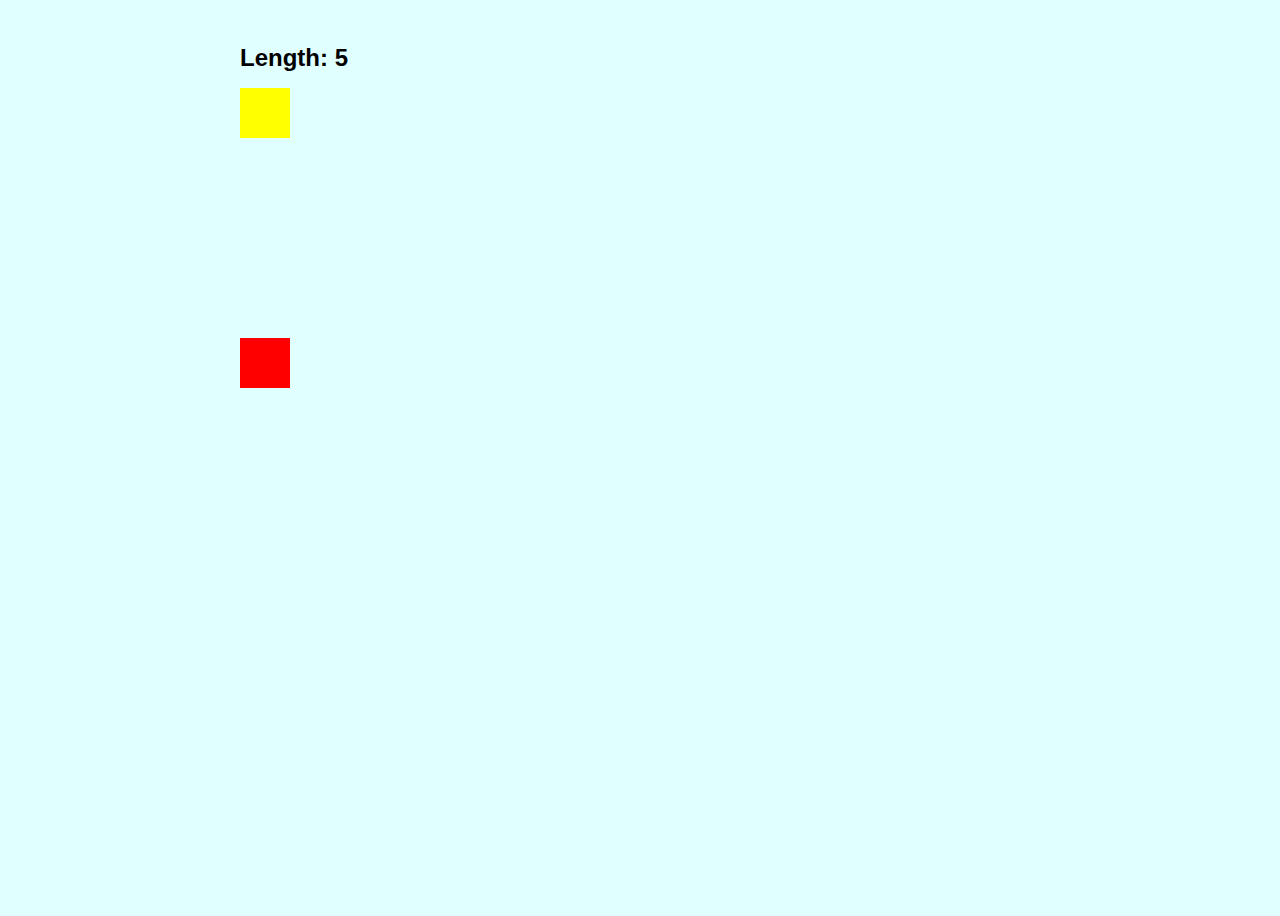
<file: game.html>
<!DOCTYPE html>
<html lang="en">
<head>
    <meta charset="UTF-8">
    <meta name="viewport" content="width=device-width, initial-scale=1.0">
    <title>Document</title>
    <link rel="stylesheet" href="styles.css" >
</head>
<body>
    <div class="screen">
        <h1 id="score">Length: 5</h1>
        <div class="main-square">
            <div id="main-square"></div>
        </div>
    </div>
    <script>
        
        let width = 50;
        let gameWidth = 800
        let direction = "right";
        let delay = 200;
        let speed = 1;
        let apples = 0;
        let squareDirections = []
        let length = 0;
        
        const game = document.getElementById('main-square');
                game.style.width = `${gameWidth}px`
        game.style.height = `${gameWidth}px`

        function createSquare () {
            game.innerHTML += `<div class='snake-square' id='snake-${length}'></div>`;
            squareDirections[length] = "right"
            let currentSquare = document.getElementById(`snake-${length}`)
            currentSquare.style.width = `${width}px`
            currentSquare.style.height = `${width}px`
            if(length == 0) {
                currentSquare.style.backgroundColor ="yellow"
            }

            currentSquare.style.top = "400px"
            currentSquare.style.left = `calc(400px - ${length}px*${width})`
        }

        function newCreateSquare() {
            
            game.innerHTML += `<div class='snake-square' id='snake-${length}'></div>`;
            let newSquare = document.getElementById(`snake-${length}`)
            let oldSquare = document.getElementById(`snake-${length - 1}`)
            
            squareDirections[length] = squareDirections[length - 1];
            newSquare.style.width = `${width}px`
            newSquare.style.height = `${width}px`

            let squareTop = document.getElementById(`snake-${length - 1}`).style.top.replace(/[^0-9]/g, '');
            let squareLeft = document.getElementById(`snake-${length - 1}`).style.left.replace(/[^0-9]/g, '');
            squareTop = Number(squareTop)
            squareLeft = Number(squareLeft)

            if(squareDirections[length - 1] == "down") {
                  newSquare.style.top = `${squareTop - width}px`
                  newSquare.style.left = `${squareLeft}px`
            }
            else if(squareDirections[length - 1] == "up") {
                  newSquare.style.top = `${squareTop + width}px`
                  newSquare.style.left = `${squareLeft}px`
            }
            else if(squareDirections[length - 1] == "right") {
                  newSquare.style.top = `${squareTop}px`
                  newSquare.style.left = `${squareLeft - width}px`
            }
            else if(squareDirections[length - 1] == "left") {
                  newSquare.style.top = `${squareTop}px`
                  newSquare.style.left = `${squareLeft + width}px`
            }
            length++;
            document.getElementById(`score`).textContent = `Length: ${length}`
        }

        function createApple() {
            let top = Math.floor(Math.random() * (800 - width))
            let left = Math.floor(Math.random() * (800 - width))
            let collision = false;

            for(let i = 0; i < length; i++) {
                let greensquare = document.getElementById(`snake-${i}`);
                let gsTop = greensquare.style.top.replace(/[^0-9-]/g, '')
                let gsLeft = greensquare.style.left.replace(/[^0-9-]/g, '')
                gsTop = Number(gsTop)
                gsLeft = Number(gsLeft)
                if(top + width > gsTop && top < gsTop + width && left + width > gsLeft && left < gsLeft + width)  {
                    i = 999;
                    collision = true;
                    createApple()
                }     
                }
                if(collision == false) {
                    game.innerHTML += `<div class='apple' id='apple-${apples}'><div/>`
                    let apple = document.getElementById(`apple-${apples}`);
                    apple.style.width = `${width}px`
                    apple.style.height = `${width}px`
                    apple.style.backgroundColor = 'red'
                    apple.style.top = `${top}px`;
                    apple.style.left = `${left}px`;
                }
                               

            
        }

        for(;length < 5 ; length++) {
            createSquare()
            
        }
        createApple()

        document.addEventListener('keydown', (e) => {
            if(e.code == "ArrowLeft" && squareDirections[0] != "right" && isStarted) {
                                              let i = 0;
                const leftDirection = setInterval(function() {                    
                    squareDirections[i] = "left"

                    i++;
                    if(i == length) {
                        clearInterval(leftDirection)
                    }
                },delay)
            }
            else if(e.code =="ArrowRight" && squareDirections[0] != "left" && isStarted) {
                                let j = 0;
                const rightDirection = setInterval(function() {                    
                    squareDirections[j] = "right"

                    j++;
                    if(j == length) {
                        clearInterval(rightDirection)
                    }
                },delay)
            }
            else if(e.code == "ArrowUp" && squareDirections[0] != "down" && isStarted) {
                                let k = 0;
                const upDirection = setInterval(function() {                    
                    squareDirections[k] = "up"
                    k++;
                    if(k == length) {
                        clearInterval(upDirection)
                    }
                },delay)
            }
            else if(e.code == "ArrowDown" && squareDirections[0] != "up" && isStarted) {
                                                let l = 0;
                const upDirection = setInterval(function() {                    
                    squareDirections[l] = "down"
                    l++;
                    if(l == length) {
                        clearInterval(upDirection)
                    }
                },delay)
            }
        })

        let isStarted = false
        setTimeout( function() {
            const gameRunning = setInterval(function() {

            for(let i = 0; i < length; i++) {

                if(squareDirections[i] == "right") {
                    let left = `calc(${ document.getElementById(`snake-${i}`).style.left} + ${width}px*${speed})`
                    document.getElementById(`snake-${i}`).style.left = left;
                }
                else if(squareDirections[i] == "up") {
                    let top = `calc(${document.getElementById(`snake-${i}`).style.top} - ${width}px*${speed})`
                    document.getElementById(`snake-${i}`).style.top = top;
                }
                else if(squareDirections[i] == "down") {
                    let top = `calc(${document.getElementById(`snake-${i}`).style.top} + ${width}px*${speed})`
                    document.getElementById(`snake-${i}`).style.top = top;
                }
                else if(squareDirections[i] == "left") {
                    let left = `calc(${ document.getElementById(`snake-${i}`).style.left} - ${width}px*${speed})`
                    document.getElementById(`snake-${i}`).style.left = left;
                }
            }

                                    let yellowSquare = document.getElementById(`snake-0`);
            let apple = document.getElementById(`apple-${apples}`)
            let ysTop = yellowSquare.style.top.replace(/[^0-9-]/g, '')
            let ysLeft = yellowSquare.style.left.replace(/[^0-9-]/g, '')
            ysTop = Number(ysTop)
            ysLeft = Number(ysLeft)

            let appleTop = apple.style.top.replace(/[^0-9]/g, '')
            let appleLeft = apple.style.left.replace(/[^0-9]/g, '')
            appleTop = Number(appleTop)
            appleLeft = Number(appleLeft)



            if(ysTop + width > appleTop && ysTop < appleTop + width && ysLeft + width > appleLeft && ysLeft < appleLeft + width) {
                document.getElementById(`apple-${apples}`).remove();
                createApple()
                newCreateSquare()
            }


            if(ysTop + width > 800 || ysLeft + width > 800 || ysTop < 0 || ysLeft < 0) {
                clearInterval(gameRunning)
                game.innerHTML+=`<div class="middle-text">
                        <h2>You Died</h2>
                        <a href="index.html"><button>Reset</button></a>
                        </div>`
            }

            for(let i = 1; i < length; i++) {
                let greensquare = document.getElementById(`snake-${i}`);
                let gsTop = greensquare.style.top.replace(/[^0-9-]/g, '')
                let gsLeft = greensquare.style.left.replace(/[^0-9-]/g, '')
                gsTop = Number(gsTop)
                gsLeft = Number(gsLeft)
                if(ysTop + width > gsTop && ysTop < gsTop + width && ysLeft + width > gsLeft && ysLeft < gsLeft + width)  {
                    clearInterval(gameRunning)
                    game.innerHTML+=`<div class="middle-text">
                        <h2>You Died</h2>
                        <a href="index.html"><button>Reset</button></a>
                        </div>`
                }     
                }
            isStarted = true
        }, delay);
        }, 3000)

    </script>
</body>
</html>
</file>
<file: styles.css>
h2 {
    color :black;
    font-size: 30px;
}

body {
    display: flex;
    justify-content: center;
    align-items: center;
    height: 100vh;
    overflow: hidden;
    background-color: lightcyan;
    font-family: 'Trebuchet MS', 'Lucida Sans Unicode', 'Lucida Grande', 'Lucida Sans', Arial, sans-serif
}

#container {
    display: none;
    gap: 0.5rem;
    background-color: white;
    padding: 2rem;
    border-radius: 20px;
}

input {
    padding: 1rem;
    font-size: 16px;
    text-align: center;
}

.blue_button {
    margin-top: 1rem;
    padding:1rem;
    border-radius: 50px;
    outline: none;
    border: none;
    background-color: dodgerblue;
    color: white;
    font-weight: 700;
    font-size: 16px;
}
.blue_button:active {
    background-color: rgb(92, 173, 255);
}


#check:active {
    background-color: rgb(68, 162, 255);
}

#score {
    font-size: 24px;
}

#message {
    display: none;
    margin: 0;
    border-radius: 50px;
    padding: 1rem;
}

.ok {
    transition: all 1s;
}
</file>
